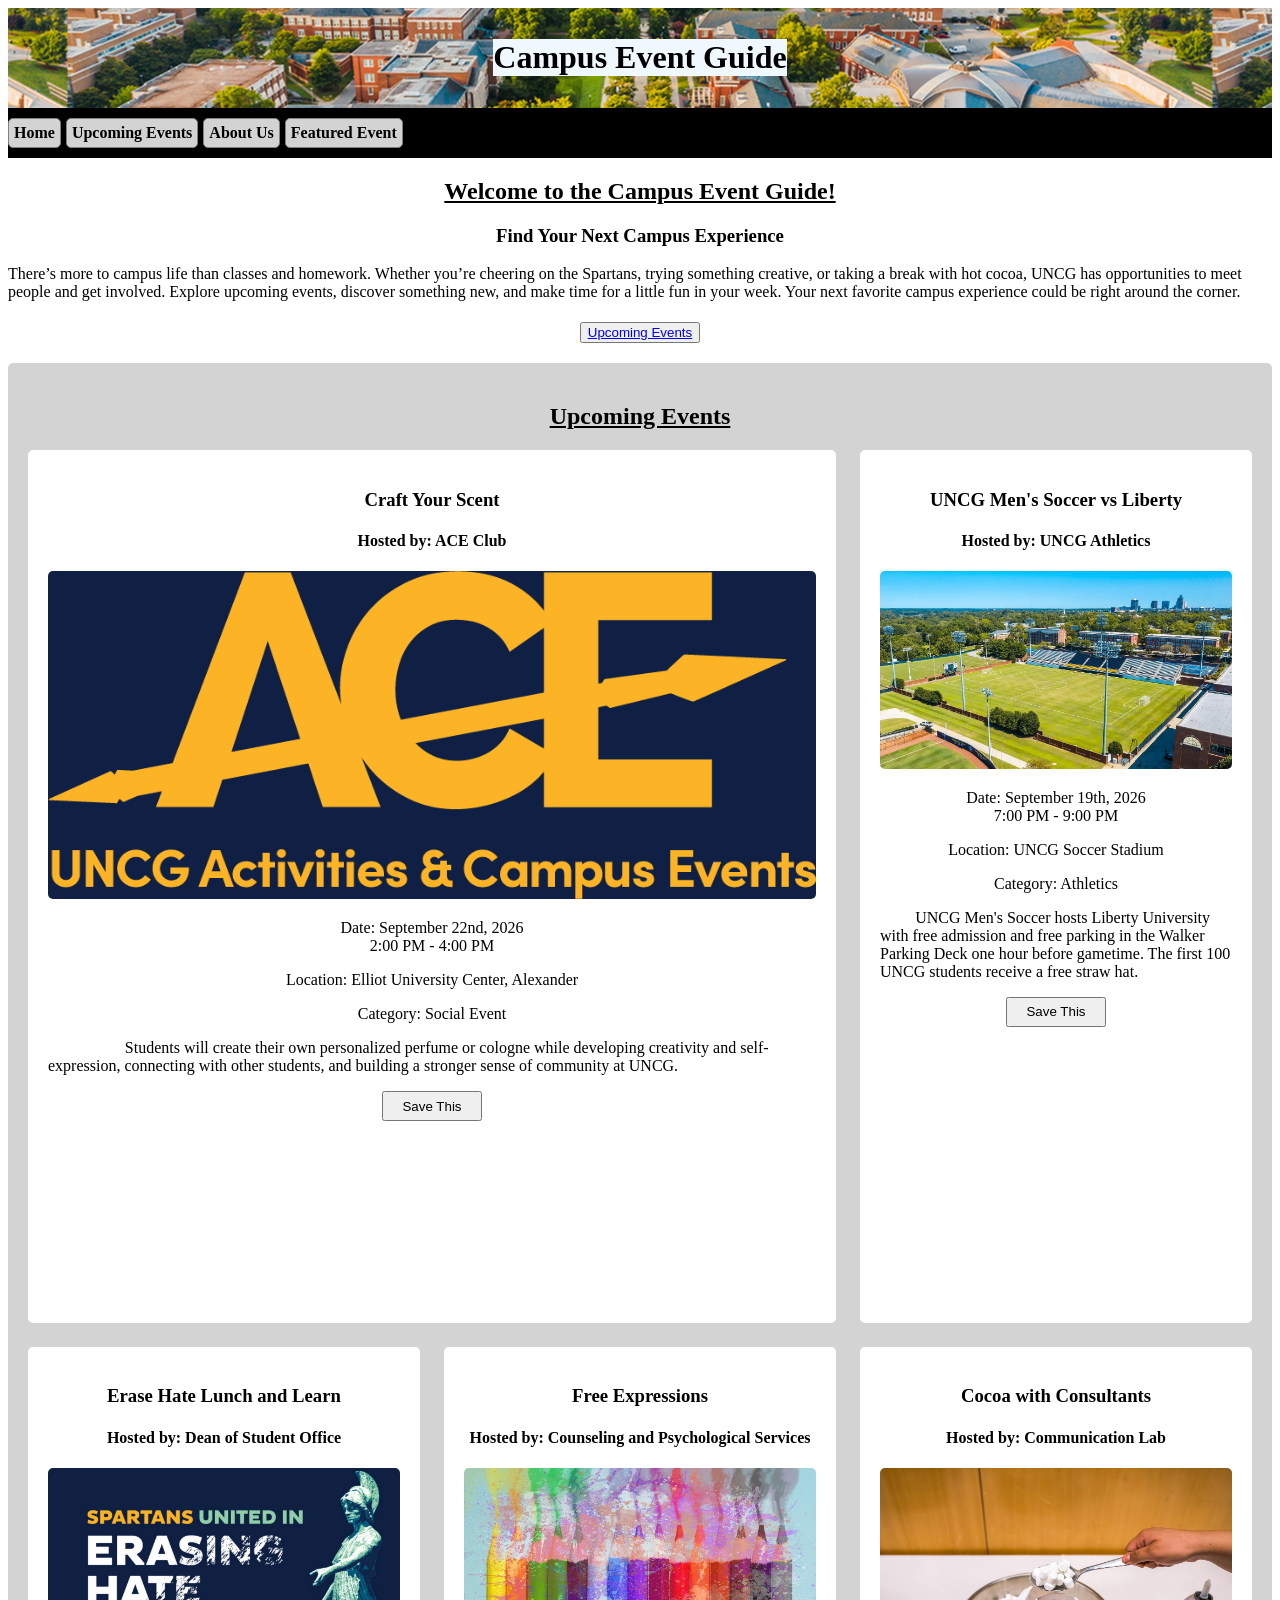
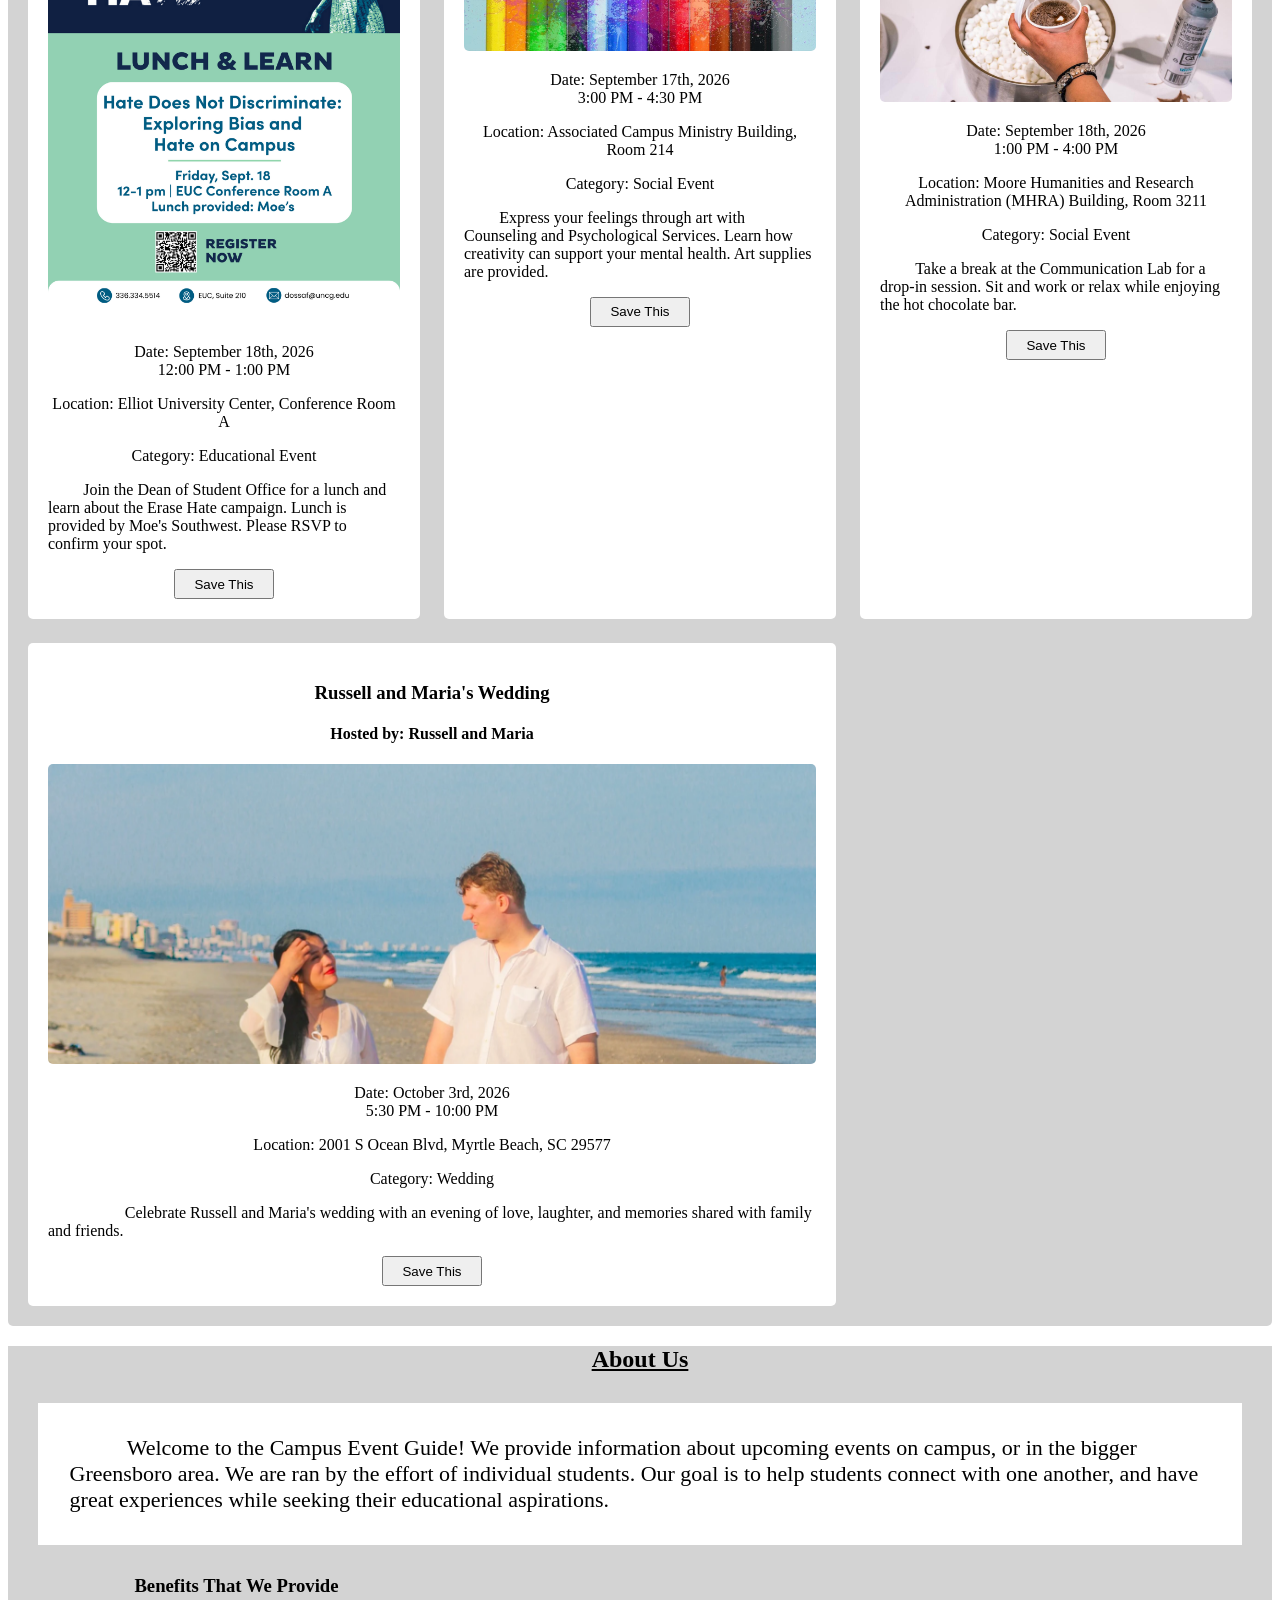
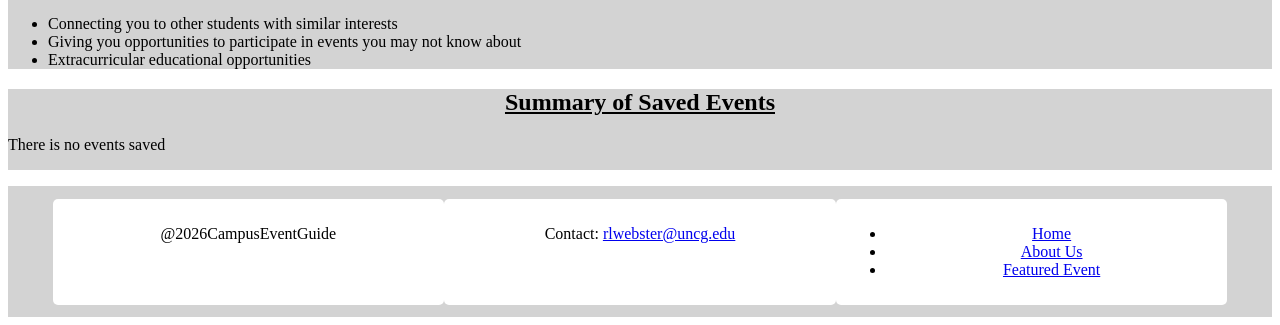
<file: index.html>
<!DOCTYPE html>
<!--
  Name: Russell Webster
  Date: 09.18.2026
  CSC 372-01

  This is the index.html file for the Campus Event Guide website.
  This page introduces the site and displays upcoming events,
  an About Us section, and navigation to the featured event.
  It uses the shared external stylesheet styles.css.
-->
<html>

<head>
    <meta charset="utf-8">
    <title>Home - Campus Event Guide</title>
    <meta name="description" content="">
    <meta name="viewport" content="width=device-width, initial-scale=1">
    <link rel="stylesheet" href="css/styles.css">
    <script src="scripts/script.js" defer></script>
</head>

<body>
    <header>
        <div class="banner">
            <h1 id="bannerheader">Campus Event Guide</h1>

        </div>
        <nav>
            <ul class="navbar">
                <li class="nav-item"><a href="index.html">Home</a></li>
                <li class="nav-item"><a href="#upcoming">Upcoming Events</a></li>
                <li class="nav-item"><a href="#about">About Us</a></li>
                <li class="nav-item"><a href="event.html">Featured Event</a></li>
            </ul>
    </header>
    <main>
        <section id="hero">
            <h2>Welcome to the Campus Event Guide!</h2>
            <h3>Find Your Next Campus Experience</h3>
            <p>


                There’s more to campus life than classes and homework. Whether you’re cheering on the Spartans, trying
                something creative, or taking a break with hot cocoa, UNCG has opportunities to meet people and get
                involved.

                Explore upcoming events, discover something new, and make time for a little fun in your week. Your next
                favorite campus experience could be right around the corner.
            </p>
            <h3><button><a href="#upcoming">Upcoming Events</a></button></h3>
        </section>
        <section id="upcoming">
            <h2>Upcoming Events</h2>
            <div class="event-cards">
                <article class="event-card" id="event1">
                    <h3>Craft Your Scent</h3>
                    <h4>Hosted by: ACE Club</h4>
                    <img src="images/ace.png" alt="Craft Your Scent Event" class="event-image" />
                    <p>Date: September 22nd, 2026 <br />
                        2:00 PM - 4:00 PM
                    </p>
                    <p>Location: Elliot University Center, Alexander</p>
                    <p>Category: Social Event</p>
                    <p class="card">Students will create their own personalized
                        perfume or cologne while developing creativity
                        and self-expression, connecting with other students,
                        and building a stronger sense of community at UNCG.</p>
                </article>
                <article class="event-card">
                    <h3>UNCG Men's Soccer vs Liberty</h3>
                    <h4>Hosted by: UNCG Athletics</h4>
                    <img src="images/soccer.jpg" alt="UNCG Soccer Stadium" class="event-image" />
                    <p>Date: September 19th, 2026 <br />
                        7:00 PM - 9:00 PM
                    </p>
                    <p>Location: UNCG Soccer Stadium</p>
                    <p>Category: Athletics</p>
                    <p class="card">UNCG Men's Soccer hosts Liberty University with free admission
                        and free parking in the Walker Parking Deck one hour
                        before gametime. The first 100 UNCG students receive a free
                        straw hat. </p>
                </article>
                <article class="event-card" id="event3">
                    <h3>Erase Hate Lunch and Learn</h3>
                    <h4>Hosted by: Dean of Student Office</h4>
                    <img src="images/hate.png" alt="Erase Hate Lunch and Learn" class="event-image" />
                    <p>Date: September 18th, 2026 <br />
                        12:00 PM - 1:00 PM
                    </p>
                    <p>Location: Elliot University Center, Conference Room A</p>
                    <p>Category: Educational Event</p>
                    <p class="card">Join the Dean of Student Office for a lunch and learn
                        about the Erase Hate campaign. Lunch is provided by
                        Moe's Southwest. Please RSVP to confirm your spot.</p>
                </article>
                <article class="event-card">
                    <h3>Free Expressions</h3>
                    <h4>Hosted by: Counseling and Psychological Services</h4>
                    <img src="images/paint.jpg" alt="Colorful paintbrushes and paint splashes" class="event-image" />
                    <p>Date: September 17th, 2026 <br />
                        3:00 PM - 4:30 PM
                    </p>
                    <p>Location: Associated Campus Ministry Building, Room 214</p>
                    <p>Category: Social Event</p>
                    <p class="card">Express your feelings through art with Counseling and
                        Psychological Services. Learn how creativity can support
                        your mental health. Art supplies are provided.</p>
                </article>
                <article class="event-card" id="event2">
                    <h3>Cocoa with Consultants</h3>
                    <h4>Hosted by: Communication Lab</h4>
                    <img src="images/cocoa.jpg" alt="Adding marshmallows to a cup of hot cocoa" class="event-image" />
                    <p>Date: September 18th, 2026 <br />
                        1:00 PM - 4:00 PM
                    </p>
                    <p>Location: Moore Humanities and Research Administration (MHRA) Building, Room 3211</p>
                    <p>Category: Social Event</p>
                    <p class="card">Take a break at the Communication Lab for a drop-in
                        session. Sit and work or relax while enjoying
                        the hot chocolate bar.</p>
                </article>
                <article class="event-card" id="wedding-event">
                    <h3>Russell and Maria's Wedding</h3>
                    <h4>Hosted by: Russell and Maria</h4>
                    <img src="images/wedding.webp" alt="Russell and Maria's wedding" class="event-image" id="wedding" />
                    <p>Date: October 3rd, 2026 <br />
                        5:30 PM - 10:00 PM
                    </p>
                    <p>Location: 2001 S Ocean Blvd, Myrtle Beach, SC 29577</p>
                    <p>Category: Wedding</p>
                    <p class="card">Celebrate Russell and Maria's wedding with an evening
                        of love, laughter, and memories shared with family
                        and friends.</p>
                </article>
            </div>
        </section>
        <section id="about">
            <h2>About Us</h2>
            <p class="about">Welcome to the Campus Event Guide! We provide information about
                upcoming events on campus, or in the bigger Greensboro area. We are ran by
                the effort of individual students. Our goal is to help students connect
                with one another, and have great experiences while seeking their educational
                aspirations.</p>
            <h3 class="benefits">Benefits That We Provide</h3>
            <ul>
                <li class="benefits">Connecting you to other students with similar interests</li>
                <li class="benefits">Giving you opportunities to participate in events you may not know about</li>
                <li class="benefits">Extracurricular educational opportunities</li>

            </ul>
        </section>
    </main>
    <footer>
        <div class="footer-item">
            <p>@2026CampusEventGuide</p>
        </div>
        <div class="footer-item">
            <p>
                Contact:
                <a href="mailto:rlwebster@uncg.edu">rlwebster@uncg.edu</a>
            </p>
        </div>
        <div class="footer-item">
            <ul class="footer-links">
                <li><a href="index.html">Home</a></li>
                <li><a href="index.html#about">About Us</a></li>
                <li><a href="event.html">Featured Event</a></li>
            </ul>
        </div>
        </footer>
</body>

</html>
</file>
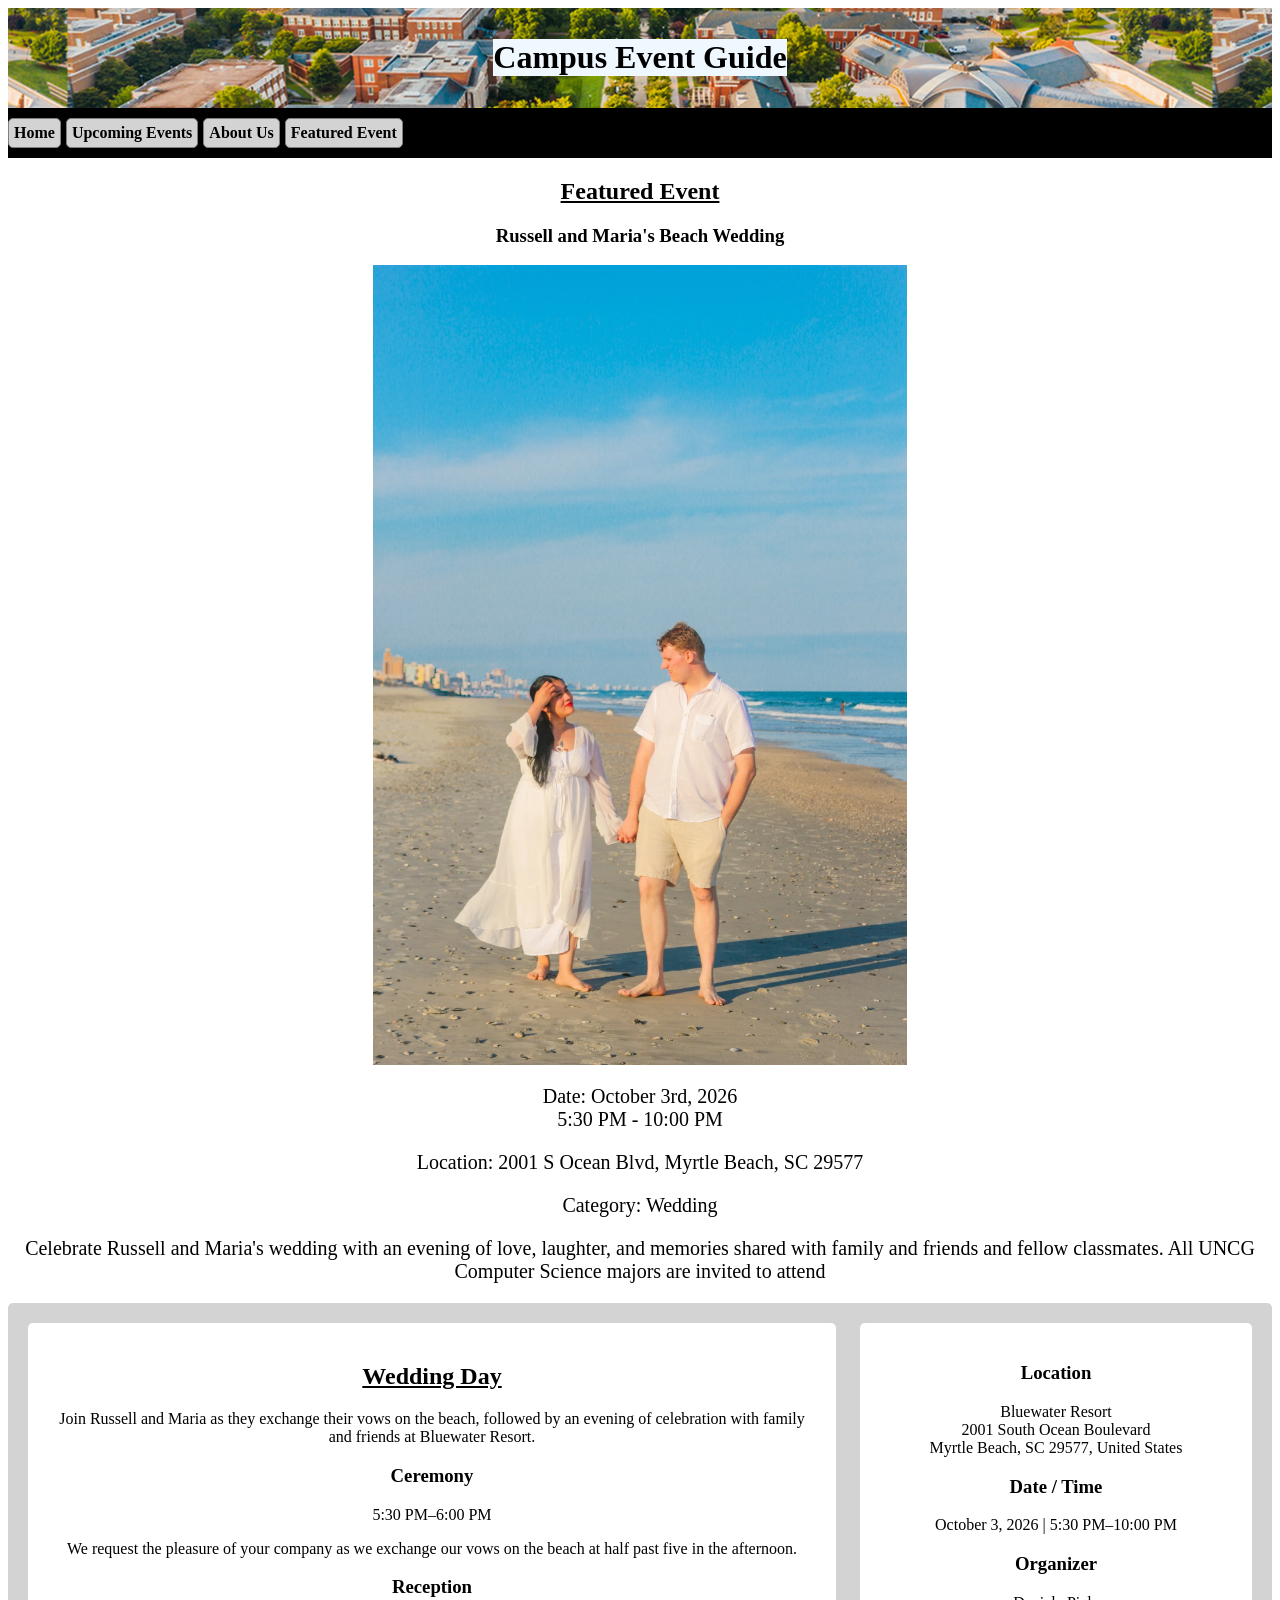
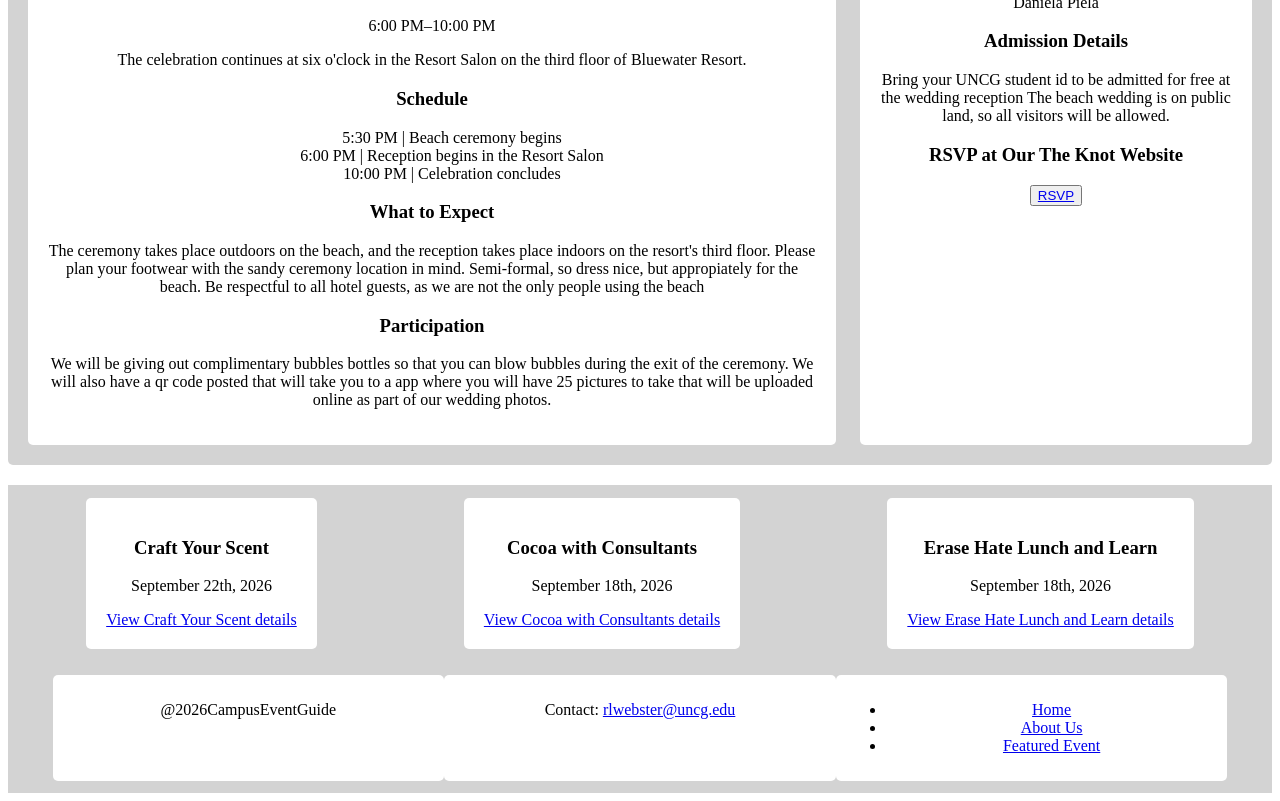
<file: event.html>
<!DOCTYPE html>
<!--
  Name: Russell Webster
  Date: 09.18.2026
  CSC 372-01

  This is the event.html file for the Campus Event Guide website.
  This page features my wedding, including the
  event description, schedule, location, and attendance information.
  It includes a sidebar and related event cards and uses the
  shared external stylesheet styles.css.
-->
<html>

<head>
    <meta charset="utf-8">
    <title>Event -Campus Event Guide</title>
    <meta name="description" content="">
    <meta name="viewport" content="width=device-width, initial-scale=1">
    <link rel="stylesheet" href="css/styles.css">
</head>

<body>
    <header>

        <div class="banner">
            <h1 id="bannerheader">Campus Event Guide</h1>

        </div>
        <nav>
            <ul class="navbar">
                <li class="nav-item"><a href="index.html">Home</a></li>
                <li class="nav-item"><a href="index.html#upcoming">Upcoming Events</a></li>
                <li class="nav-item"><a href="index.html#about">About Us</a></li>
                <li class="nav-item"><a href="event.html">Featured Event</a></li>
            </ul>
    </header>
    <main>

        <section id="hero">
            <h2>Featured Event</h2>
            <h3>Russell and Maria's Beach Wedding</h3>
            <img src="images/wedding.webp" alt="Russell and Maria's wedding" id="bigwedding" />
            <p class="event-details">Date: October 3rd, 2026 <br />
                5:30 PM - 10:00 PM
            </p>
            <p class="event-details">Location: 2001 S Ocean Blvd, Myrtle Beach, SC 29577</p>
            <p class="event-details">Category: Wedding</p>
            <p class="event-details">Celebrate Russell and Maria's wedding with an evening
                of love, laughter, and memories shared with family
                and friends and fellow classmates. All UNCG Computer Science majors are invited to attend</p>
        </section>
        <section id="upcoming">
            <div class="event-layout">
                <div class="event-layout-card" id="main-card">
                    <h2>Wedding Day</h2>
                    <p>
                        Join Russell and Maria as they exchange their vows on the
                        beach, followed by an evening of celebration with family
                        and friends at Bluewater Resort.
                    </p>

                    <h3>Ceremony</h3>
                    <p>5:30 PM–6:00 PM</p>
                    <p>
                        We request the pleasure of your company as we exchange
                        our vows on the beach at half past five in the afternoon.
                    </p>

                    <h3>Reception</h3>
                    <p>6:00 PM–10:00 PM</p>
                    <p>
                        The celebration continues at six o'clock in the Resort
                        Salon on the third floor of Bluewater Resort.
                    </p>

                    <h3>Schedule</h3>
                    <ul id="Schedule">
                        <li>5:30 PM | Beach ceremony begins</li>
                        <li>6:00 PM | Reception begins in the Resort Salon</li>
                        <li>10:00 PM | Celebration concludes</li>
                    </ul>

                    <h3>What to Expect</h3>
                    <p>
                        The ceremony takes place outdoors on the beach, and the
                        reception takes place indoors on the resort's third floor.
                        Please plan your footwear with the sandy ceremony
                        location in mind. Semi-formal, so dress nice, but appropiately
                        for the beach. Be respectful to all hotel guests, as we are not the only people
                        using the beach
                    </p>
                    <h3>Participation</h3>
                    <p>
                        We will be giving out complimentary bubbles bottles so that you can blow bubbles during the exit
                        of the ceremony.
                        We will also have a qr code posted that will take you to a app where you will have 25 pictures
                        to take that will
                        be uploaded online as part of our wedding photos.
                    </p>
                </div>
                <div class="event-layout-card">
                    <h3>Location</h3>
                    <p>
                        Bluewater Resort<br />
                        2001 South Ocean Boulevard<br />
                        Myrtle Beach, SC 29577, United States
                    </p>
                    <h3>Date / Time</h3>
                    <p>October 3, 2026 | 5:30 PM–10:00 PM</p>
                    <h3>Organizer</h3>
                    <p>Daniela Piela</p>
                    <h3>Admission Details</h3>
                    <p>Bring your UNCG student id to be admitted for free at the wedding reception
                        The beach wedding is on public land, so all visitors will be allowed.
                    </p>

                    <h3>RSVP at Our The Knot Website</h3>
                    <button><a
                            href="https://www.theknot.com/us/maria-gomero-and-russell-webster-oct-2026/rsvp">RSVP</a></button>
                </div>

            </div>
        </section>
        <section id="compact-events">
            <article class="related-card">
                <h3>Craft Your Scent</h3>
                <p>September 22th, 2026</p>
                <a href="index.html#event1">View Craft Your Scent details</a>
            </article>
            <article class="related-card">
                <h3>Cocoa with Consultants</h3>
                <p>September 18th, 2026</p>
                <a href="index.html#event2">View Cocoa with Consultants details</a>
            </article>
            <article class="related-card">
                <h3>Erase Hate Lunch and Learn</h3>
                <p>September 18th, 2026</p>
                <a href="index.html#event3">View Erase Hate Lunch and Learn details</a>
            </article>
        </section>
    </main>
     <footer>
        <div class="footer-item">
            <p>@2026CampusEventGuide</p>
        </div>
        <div class="footer-item">
            <p>
                Contact:
                <a href="mailto:rlwebster@uncg.edu">rlwebster@uncg.edu</a>
            </p>
        </div>
        <div class="footer-item">
            <ul class="footer-links">
                <li><a href="index.html">Home</a></li>
                <li><a href="index.html#about">About Us</a></li>
                <li><a href="event.html">Featured Event</a></li>
            </ul>
        </div>
        </footer>
</body>

</html>
</file>
<file: css/styles.css>
/*
  Name: Russell Webster
  Date: 09.18.2026
  CSC 372-01

  This is the styles.css file for the Campus Event Guide website.
  This stylesheet controls the appearance of both HTML pages,
  including navigation, event cards, images, and footers.
  It uses Grid, Flexbox, and media queries to organize content
  and adjust the layouts for different screen widths.
*/
header{
    position: sticky;
    top: 0;
}
nav{
    background-color: black;
    height: 50px;
    margin: 0;
   

}
h2{
    text-align: center;
    text-decoration-line: underline;
    
}
.navbar{
    display: flex;
    list-style-type: none;
    gap: 5px;
    margin: 0;
    padding: 0;
    height: 100%;
    align-items: center;
    
}
.nav-item a{
    text-decoration: none;
    color: black;
    font-weight: bold;
    background-color: lightgray;
    border-radius: 5px;
    border: 1px solid gray;
    padding: 5px;
    display: inline-block;
    
}

#upcoming{
    background-color: lightgray;
    padding: 20px;
    margin: 20px 0;
    border-radius: 5px;
    height: auto;
}
.event-cards {
    display: grid;
    gap: 1.5rem;
    grid-template-rows: 1fr 1fr;
    grid-template-columns: repeat(3, 1fr);
}

.event-card {
    background-color: white;
    border-radius: 5px;
    padding: 20px;
    text-align: center;
}

#event1{
    grid-column: span 2;
}

.event-image {
    width: 100%;
    height: auto;
    border-radius: 5px;
}
.banner {
    display: flex;
    align-items: center;
    justify-content: center;
    background-color: lightgray;
    padding: 10px;
    background-image: url("../images/uncg.jpg");
    background-position: center;
}
#bannerheader{
    background-color: aliceblue;
    
}

#about{
    background-color: lightgrey;
}
.about{
    text-indent: 5%;
    font-size: 22px;
    margin: 30px;
    background-color: white;
    padding: 2.5%;

}

.card{
    text-align: left;
    text-indent: 10%;
}
html{
    scroll-behavior: smooth;
}

.benefits{
    text-align: justify;
    text-indent: 10%;
    
}

li.benefits{
    text-align:justify;
    text-indent: 0%;
}

h3 {
    text-align: center;
}

#wedding {
     width: 100%;
    height: 300px;
    object-fit: cover;
    object-position: center;
}

#wedding-event{
    grid-column: span 2;
}

.event-layout {
    display: grid;
    gap: 1.5rem;
    grid-template-columns: repeat(3, 1fr);
}

.event-layout-card {
    background-color: white;
    border-radius: 5px;
    padding: 20px;
    text-align: center;
}

#main-card{
    grid-column: span 2;
}
#bigwedding{
    height: 800px;
    width: auto;
    display: block;
    margin: 0 auto;
}

.event-details{
    text-align: center;
    font-size: 20px;
}

#Schedule{
    list-style-type: none;
}

#compact-events{
    display: flex;
    flex-wrap: wrap;
    gap: 1rem;
    background-color: lightgrey;
    justify-content: space-around;
    padding: 1%;
}

.related-card{
    background-color: white;
    border-radius: 5px;
    padding: 20px;
    text-align: center;
}
footer{
    display: flex;
    flex-wrap: wrap;
    background-color: lightgrey;
    padding: 1%;
     justify-content: center;
}
.footer-item{
    background-color: white;
    border-radius: 5px;
    padding: 10px;
    text-align: center;
    width: 30%;
   
}

@media (max-width: 900px) {
    .event-cards {
        grid-template-columns: repeat(2, 1fr);
    }
}


@media (max-width: 600px) {

    
    .event-cards {
        grid-template-columns: 1fr;
    }
/*I could not figure out why it wouldn't work for a while. I had to reset these two :D*/
    #event1,
    #wedding-event {
        grid-column: auto;
    }
/*funnily enough, this exact setup solves the making sidebar going under main column problem*/
    .event-layout{
        grid-template-columns: 1fr;
    }
    #main-card{
        grid-column: auto;
    }

    footer{
        flex-direction: column;
        align-items: center;
        gap: 1rem;
    }
    .footer-item{
        width: 90%;
    }
}
</file>
